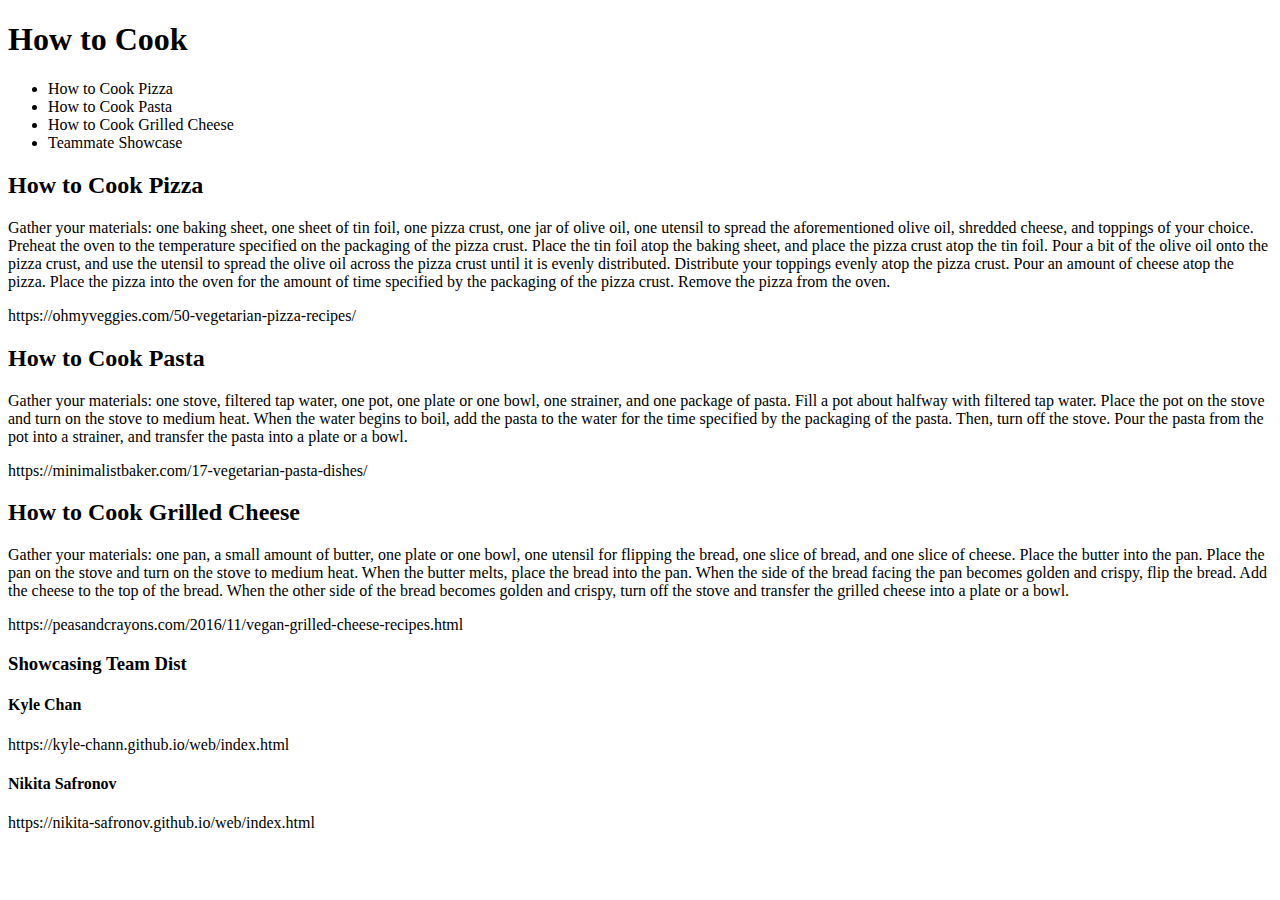
<file: index.html>
<!DOCTYPE html>
<!-- 
Willow Denker
IntroCS pd7 sec11
HW03 -- Thank you for coming to my TED talk
2021-02-09
-->
<html>
  <head>
    <meta charset="utf-8">
    <title>
      HW03: Thank you for coming to my TED talk
    </title>
    <!--
The above commands program the name that appears on the title bar of the browser when the published website is accessed.
-->
  </head>
  <body>
      <h1>
          How to Cook
      </h1>
      <ul>
          <li>
How to Cook Pizza
</li>
<li>
              How to Cook Pasta
</li>
<li>
              How to Cook Grilled Cheese
</li>
<li>
              Teammate Showcase
</li>
      </ul>
    <!--
It seems that, in a table of contents, "<ul>" should precede the entire entry, "</ul>" should follow the entire entry, "<li>" 
should precede each section of the table of contents, and "</li>" should follow each section of the table of contents.  This 
separates each section of the table of contents on the published website, and arranges te section in a list.
-->
      <h2>
          How to Cook Pizza
      </h2>
      <p>
          Gather your materials: one baking sheet, one sheet of tin foil, one pizza crust, one jar of olive oil, 
          one utensil to spread the aforementioned olive oil, shredded cheese, and toppings of your choice.  Preheat 
          the oven to the temperature specified on the packaging of the pizza crust.  Place the tin foil atop the baking 
        sheet, and place the pizza crust atop the tin foil.  Pour a bit of the olive oil onto the pizza crust, and use the 
        utensil to spread the olive oil across the pizza crust until it is evenly distributed.  Distribute your toppings 
        evenly atop the pizza crust.  Pour an amount of cheese atop the pizza.  Place the pizza into the oven for the amount 
        of time specified by the packaging of the pizza crust.  Remove the pizza from the oven.
      </p>
    <a>
    https://ohmyveggies.com/50-vegetarian-pizza-recipes/
    </a> 
      <h2>
          How to Cook Pasta
      </h2>
      <p>
         Gather your materials: one stove, filtered tap water, one pot, one plate or one bowl, one strainer, and one package of pasta.  
          Fill a pot about halfway with filtered tap water.  Place the pot on the stove and turn on the stove to medium heat.  When the 
          water begins to boil, add the pasta to the water for the time specified by the packaging of the pasta.  Then, turn off the stove.  
          Pour the pasta from the pot into a strainer, and transfer the pasta into a plate or a bowl. 
      </p>
    <a>
      https://minimalistbaker.com/17-vegetarian-pasta-dishes/
    </a>   
      <h2>
          How to Cook Grilled Cheese
      </h2>
      <p>
          Gather your materials: one pan, a small amount of butter, one plate or one bowl, one utensil for flipping the bread, one slice of bread, 
          and one slice of cheese.  Place the butter into the pan.  Place the pan on the stove and turn on the stove to medium heat.  When the butter 
          melts, place the bread into the pan.  When the side of the bread facing the pan becomes golden and crispy, flip the bread.  Add the cheese to 
          the top of the bread.  When the other side of the bread becomes golden and crispy, turn off the stove and transfer the grilled cheese into a 
          plate or a bowl.
      </p>
    <a>
      https://peasandcrayons.com/2016/11/vegan-grilled-cheese-recipes.html
    </a> 
      <h3>
          Showcasing Team Dist
      </h3>
      <h4>
        <!--
The use of the commands "<h4>" and "</h4>" seems to result in the text between them appearing bold on the published website.  Additionally, it seems that the number 
following the "h" determines the size of the text as it appears on the published website.
-->
          Kyle Chan
      </h4>
    <a>
      https://kyle-chann.github.io/web/index.html
    </a>
      <h4>
          Nikita Safronov
      </h4>
    <a>
      https://nikita-safronov.github.io/web/index.html
    </a>
    </body>
</html>
</file>
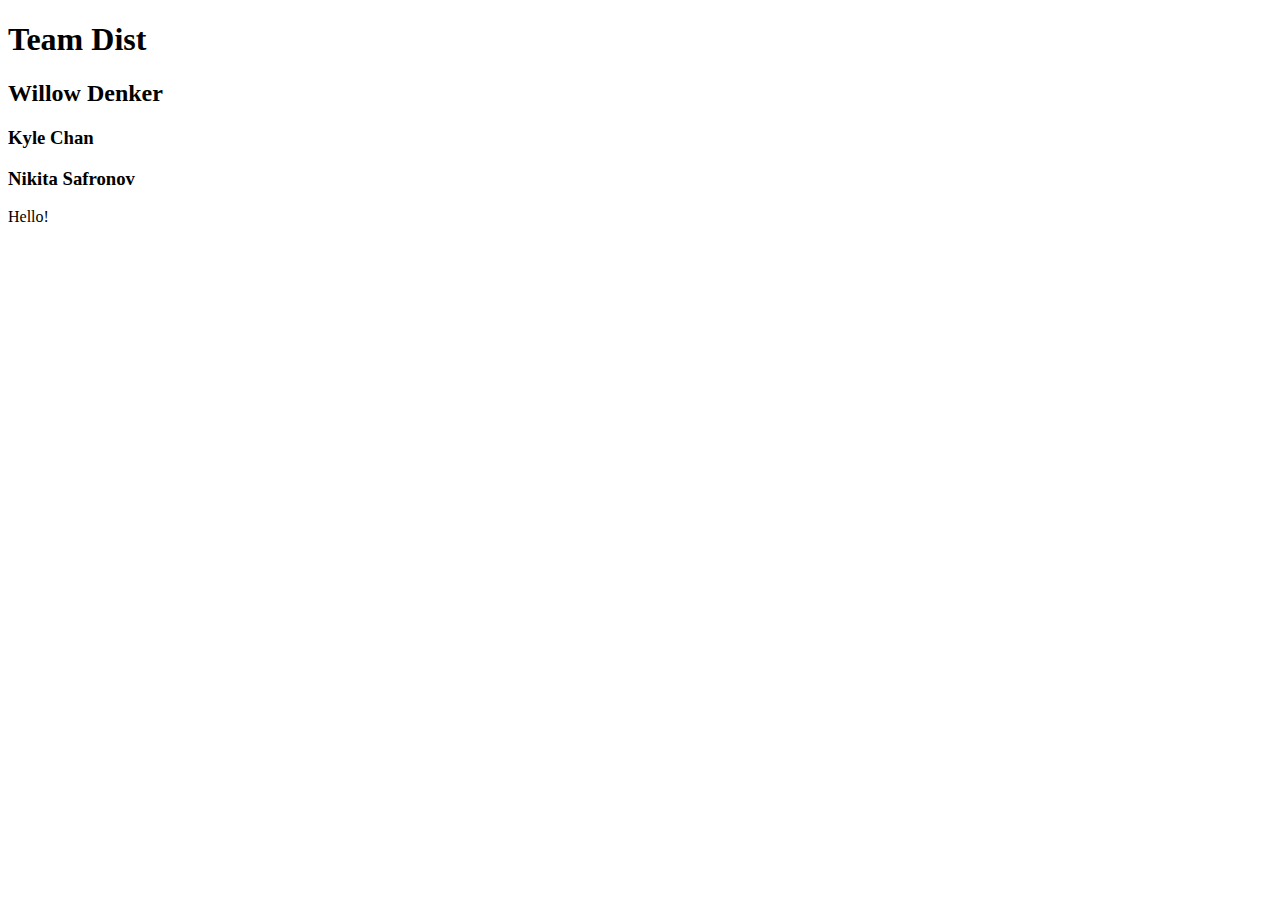
<file: index0.html>
<!-- 
Willow Denker
IntroCS pd7 sec11
HW02 -- Publishio!
2021-02-05
-->
<!DOCTYPE html>
<html>
<head>
<meta charset="utf-8">
<title>
    Furby
</title>
</head>
<body>
<h1>
  Team Dist
</h1>
<h2>
    Willow Denker
</h2>
<h3>
<!--
Including "<h3>" and "</h3>" enables each teammate's name to be displayed on its own line of the published website.
-->
      Kyle Chan
</h3>
<h3>
      Nikita Safronov
</h3>
<!--
Not including any formatting code before and after the text "Hello!" results in the text not appearing bold on the published website.
-->
  Hello!
</body>
</html>
<!--
It seems that the number following the "h" in the code that formats the following/preceding text determines the size of the text as it appears on the published website.
-->
</file>
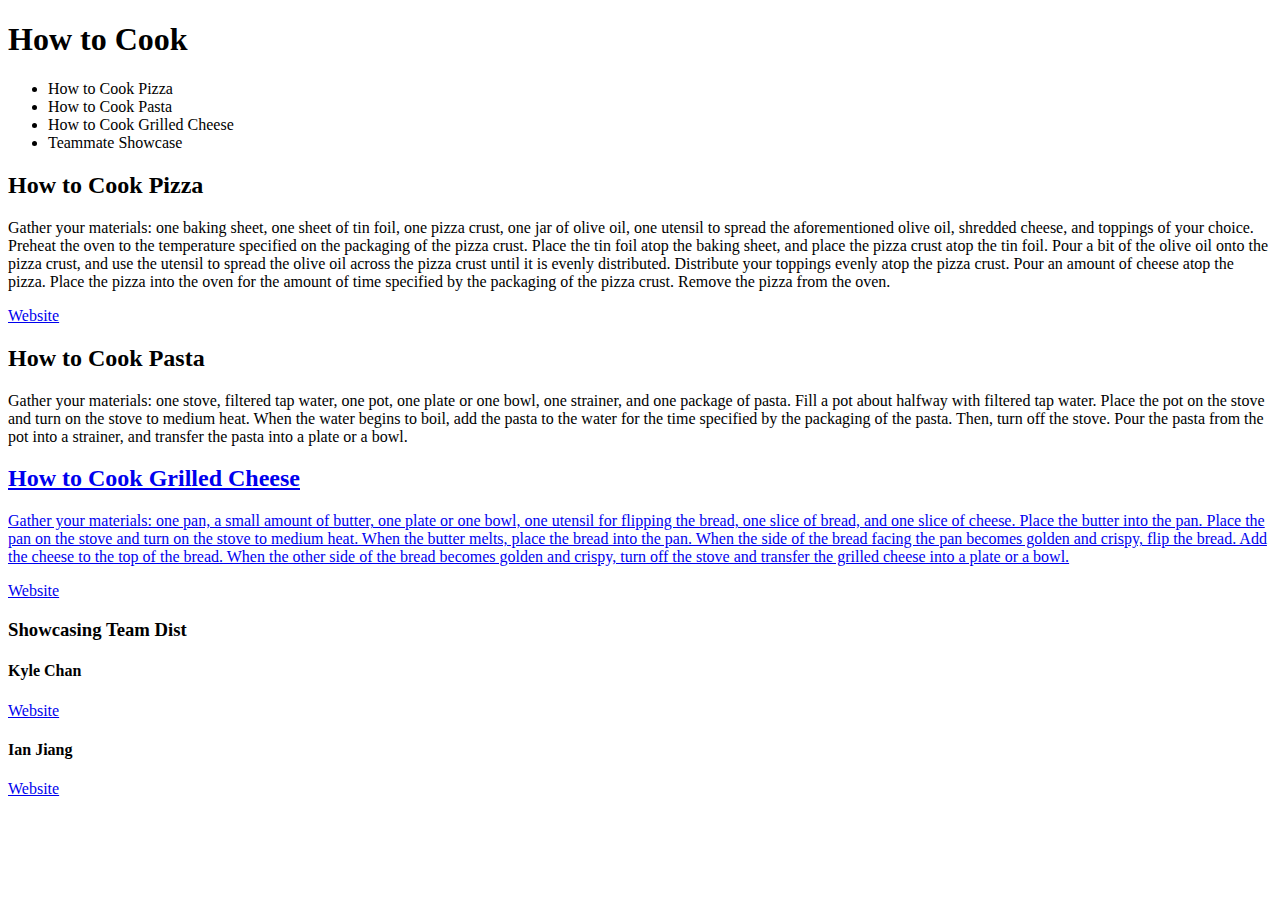
<file: index2.html>
<!DOCTYPE html>
<!-- 
Willow Denker
IntroCS pd7 sec11
HW05 -- Stuylin'
2021-02-09
-->
<html>
  <head>
    <meta charset="utf-8">
    <title>
      HW03: Thank you for coming to my TED talk
    </title>
    <!--
The above commands program the name that appears on the title bar of the browser when the published website is accessed.
-->
  </head>
  <body>
      <h1>
          How to Cook
      </h1>
      <ul>
          <li>
How to Cook Pizza
</li>
<li>
              How to Cook Pasta
</li>
<li>
              How to Cook Grilled Cheese
</li>
<li>
              Teammate Showcase
</li>
      </ul>
    <!--
It seems that, in a table of contents, "<ul>" should precede the entire entry, "</ul>" should follow the entire entry, "<li>" 
should precede each section of the table of contents, and "</li>" should follow each section of the table of contents.  This 
separates each section of the table of contents on the published website, and arranges te section in a list.
-->
      <h2>
          How to Cook Pizza
      </h2>
      <p>
          Gather your materials: one baking sheet, one sheet of tin foil, one pizza crust, one jar of olive oil, 
          one utensil to spread the aforementioned olive oil, shredded cheese, and toppings of your choice.  Preheat 
          the oven to the temperature specified on the packaging of the pizza crust.  Place the tin foil atop the baking 
        sheet, and place the pizza crust atop the tin foil.  Pour a bit of the olive oil onto the pizza crust, and use the 
        utensil to spread the olive oil across the pizza crust until it is evenly distributed.  Distribute your toppings 
        evenly atop the pizza crust.  Pour an amount of cheese atop the pizza.  Place the pizza into the oven for the amount 
        of time specified by the packaging of the pizza crust.  Remove the pizza from the oven.
      </p>
    <a href="https://ohmyveggies.com/50-vegetarian-pizza-recipes/">Website</a> 
      <h2>
          How to Cook Pasta
      </h2>
      <p>
         Gather your materials: one stove, filtered tap water, one pot, one plate or one bowl, one strainer, and one package of pasta.  
          Fill a pot about halfway with filtered tap water.  Place the pot on the stove and turn on the stove to medium heat.  When the 
          water begins to boil, add the pasta to the water for the time specified by the packaging of the pasta.  Then, turn off the stove.  
          Pour the pasta from the pot into a strainer, and transfer the pasta into a plate or a bowl. 
      </p>
    <a href="https://minimalistbaker.com/17-vegetarian-pasta-dishes/"Website</a>   
      <h2>
          How to Cook Grilled Cheese
      </h2>
      <p>
          Gather your materials: one pan, a small amount of butter, one plate or one bowl, one utensil for flipping the bread, one slice of bread, 
          and one slice of cheese.  Place the butter into the pan.  Place the pan on the stove and turn on the stove to medium heat.  When the butter 
          melts, place the bread into the pan.  When the side of the bread facing the pan becomes golden and crispy, flip the bread.  Add the cheese to 
          the top of the bread.  When the other side of the bread becomes golden and crispy, turn off the stove and transfer the grilled cheese into a 
          plate or a bowl.
      </p>
    <a href="https://peasandcrayons.com/2016/11/vegan-grilled-cheese-recipes.html">Website</a> 
      <h3>
          Showcasing Team Dist
      </h3>
      <h4>
        <!--
The use of the commands "<h4>" and "</h4>" seems to result in the text between them appearing bold on the published website.  Additionally, it seems that the number 
following the "h" determines the size of the text as it appears on the published website.
-->
          Kyle Chan
      </h4>
    <a href="https://kyle-chann.github.io/web/index.html">Website</a>
      <h4>
          Ian Jiang
      </h4>
    <a href="https://ianjiang7.github.io/web/index.html">Website</a>
    </body>
</html>
</file>
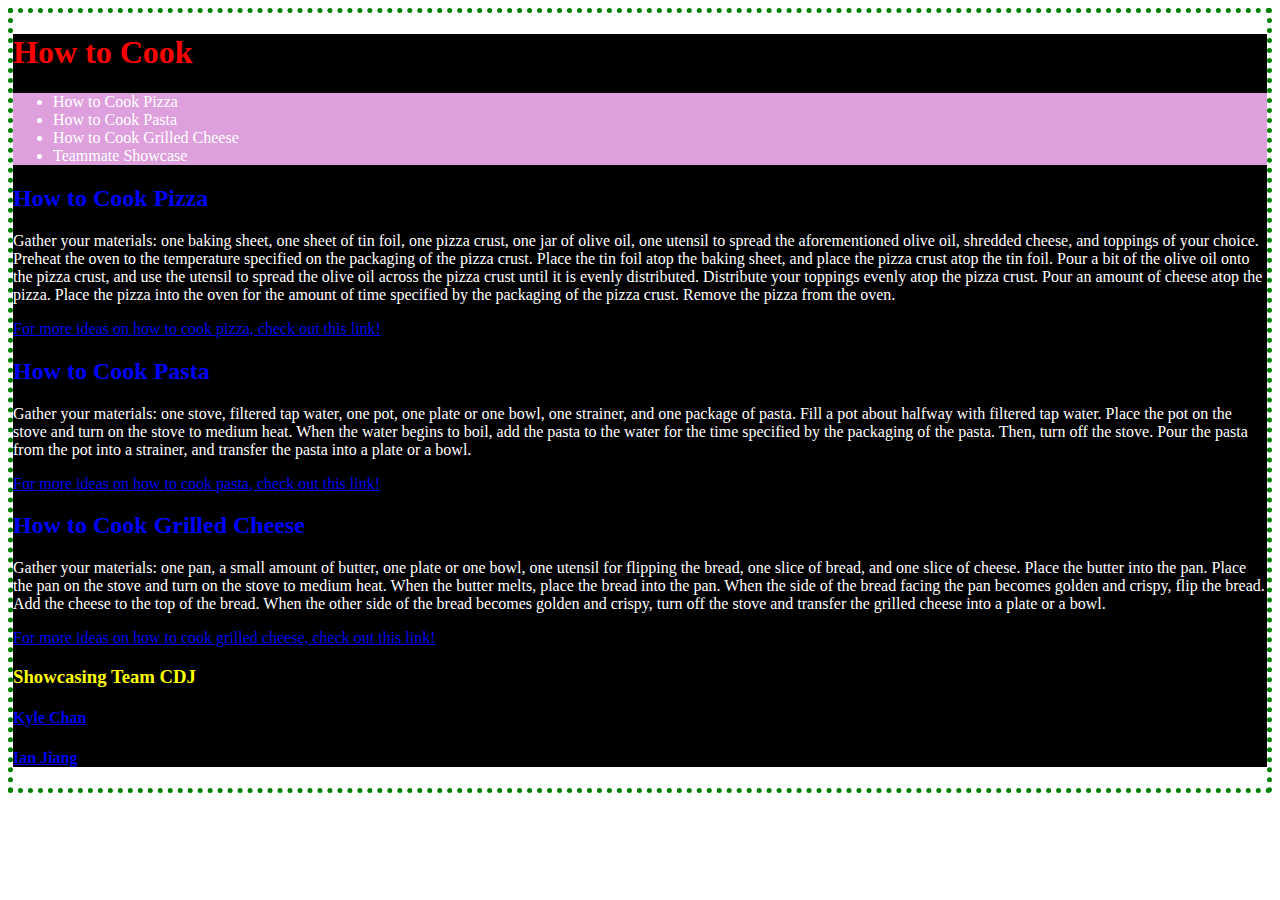
<file: talk.html>
<!DOCTYPE html>
<!--
Willow Denker
IntroCS pd7 sec11
HW05 -- Stuylin'
2021-02-09
-->
<html>
 <head>
 <meta charset="utf-8">
  <link href="main.css" rel="stylesheet">
  <!--
The above command results in this ".html" file calling the corresponding ".css" file and employing the code of this ".css" file 
to shape the appearance of the published website.
-->
<title>
 HW05: Stuylin'
   </title>
   <!--
The above commands program the name that appears on the title bar of the browser when the published website is accessed.
-->
 </head>
 <body>
  <div style="background:black">
   <!--
Within the quotation marks of the above command, not only the background color, but also the color of the text, can be expressed.
-->
     <h1>
      <div style="color:red">
         How to Cook
      </div>
     </h1>
   <div style="color:white">
    <!--
Changing the color of text that would otherwise be black will enable 
the text to be visible against the black background of the published website.
-->
     <ul>
         <li>
How to Cook Pizza
</li>
<li>
             How to Cook Pasta
</li>
<li>
             How to Cook Grilled Cheese
</li>
<li>
             Teammate Showcase
</li>
     </ul>
   </div>
   <!--
It seems that, in a table of contents, "<ul>" should precede the entire entry, "</ul>" should follow the entire entry, "<li>"
should precede each section of the table of contents, and "</li>" should follow each section of the table of contents.  This
separates each section of the table of contents on the published website, and arranges the section in a list.
-->
     <h2>
      <div style="color:blue">
         How to Cook Pizza
      </div>
     </h2>
     <p>
      <div style="color:white">
         Gather your materials: one baking sheet, one sheet of tin foil, one pizza crust, one jar of olive oil,
         one utensil to spread the aforementioned olive oil, shredded cheese, and toppings of your choice.  Preheat
         the oven to the temperature specified on the packaging of the pizza crust.  Place the tin foil atop the baking
       sheet, and place the pizza crust atop the tin foil.  Pour a bit of the olive oil onto the pizza crust, and use the
       utensil to spread the olive oil across the pizza crust until it is evenly distributed.  Distribute your toppings
       evenly atop the pizza crust.  Pour an amount of cheese atop the pizza.  Place the pizza into the oven for the amount
       of time specified by the packaging of the pizza crust.  Remove the pizza from the oven.
   </div>
     </p>
   <a href="https://ohmyveggies.com/50-vegetarian-pizza-recipes/">For more ideas on how to cook pizza, check out this link!</a>
     <h2>
      <div style="color:blue">
         How to Cook Pasta
      </div>
     </h2>
     <p>
      <div style="color:white">
        Gather your materials: one stove, filtered tap water, one pot, one plate or one bowl, one strainer, and one package of pasta. 
         Fill a pot about halfway with filtered tap water.  Place the pot on the stove and turn on the stove to medium heat.  When the
         water begins to boil, add the pasta to the water for the time specified by the packaging of the pasta.  Then, turn off the stove. 
         Pour the pasta from the pot into a strainer, and transfer the pasta into a plate or a bowl.
  </div>
  </p>
   <a href="https://minimalistbaker.com/17-vegetarian-pasta-dishes/">For more ideas on how to cook pasta, check out this link!</a>  
     <h2>
      <div style="color:blue">
         How to Cook Grilled Cheese
      </div>
  </h2>
     <p>
      <div style="color:white">
         Gather your materials: one pan, a small amount of butter, one plate or one bowl, one utensil for flipping the bread, one slice of bread,
         and one slice of cheese.  Place the butter into the pan.  Place the pan on the stove and turn on the stove to medium heat.  When the butter
         melts, place the bread into the pan.  When the side of the bread facing the pan becomes golden and crispy, flip the bread.  Add the cheese to
         the top of the bread.  When the other side of the bread becomes golden and crispy, turn off the stove and transfer the grilled cheese into a
         plate or a bowl.
 </div>
 </p>
   <a href="https://peasandcrayons.com/2016/11/vegan-grilled-cheese-recipes.html">For more ideas on how to cook grilled cheese, check out this link!</a>
     <h3>
      <div style="color:yellow">
       <!--
The yellow color of this text will enable a viewer of the published website to distinguish this text from "<h2>" headings as well as 
from the descriptive paragraphs that follow the "<p>" commands, and thus to realize its function as an "<h3>" heading. 
-->
         Showcasing Team CDJ
      </div>
</h3>
   <h4>
     <a href="https://kyle-chann.github.io/web/index.html">Kyle Chan</a>
   </h4>
   <h4>
   <a href="https://ianjiang7.github.io/web/index.html">Ian Jiang</a>
   </h4>
<!--
Utilizing the "<h4>" command before each link and the "</h4>" command after each link enables the texts that contain the links to appear on separate lines of
the published website.  The utilization of these commands also seems to result in the texts that contain the links appearing bold on the published website.
-->
  </div>
   </body>
</html>
</file>
<file: main.css>
/*
Willow Denker
IntroCS pd7 sec11
HW05 -- Stuylin'
2021-02-09
*/
h1 { font-size: 12 }
/*
This procedure sets the size of the text of all “<h1>” headings to 12.
*/
body { border: thick dotted green }
/*
This procedure sets the location around the edges of the published website to become a certain shade of green.
*/
ul { background-color: plum }
/*
This procedure causes the contents of the table of contents to appear a certain shade of purple on the published website.
*/
</file>
